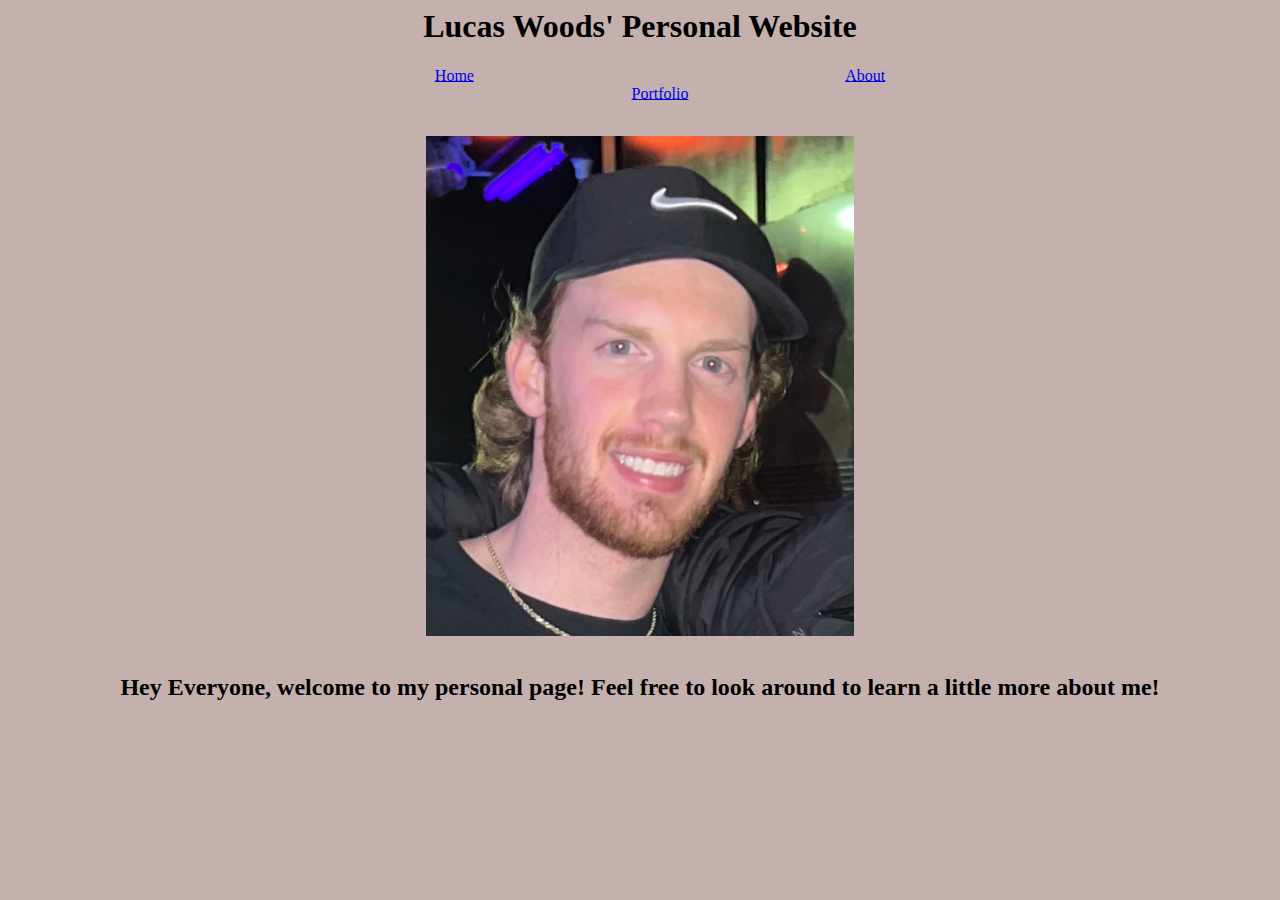
<file: index.html>
<html>
<head>
        <title>Home Page</title>
        <link rel="stylesheet" href="style.css">
</head>

<body style="background-color: #C4B1AE;">
    <h1>Lucas Woods' Personal Website</h1>

    <nav>
        <ul>
            <li><a href="index.html">Home</a></li>
            <li><a href="about.html">About</a></li>
            <li><a href="portfolio.html">Portfolio</a></li>
        </ul>
    </nav>

    <br>

    <section>
        <img src="IMG_1356.jpg" alt="Headshot of Lucas Woods" class="center">
    </section>

        <br>

    <article> <h2>Hey Everyone, welcome to my personal page! Feel free to look around to learn a little more about me!</h2></article>

</body>
</html>
</file>
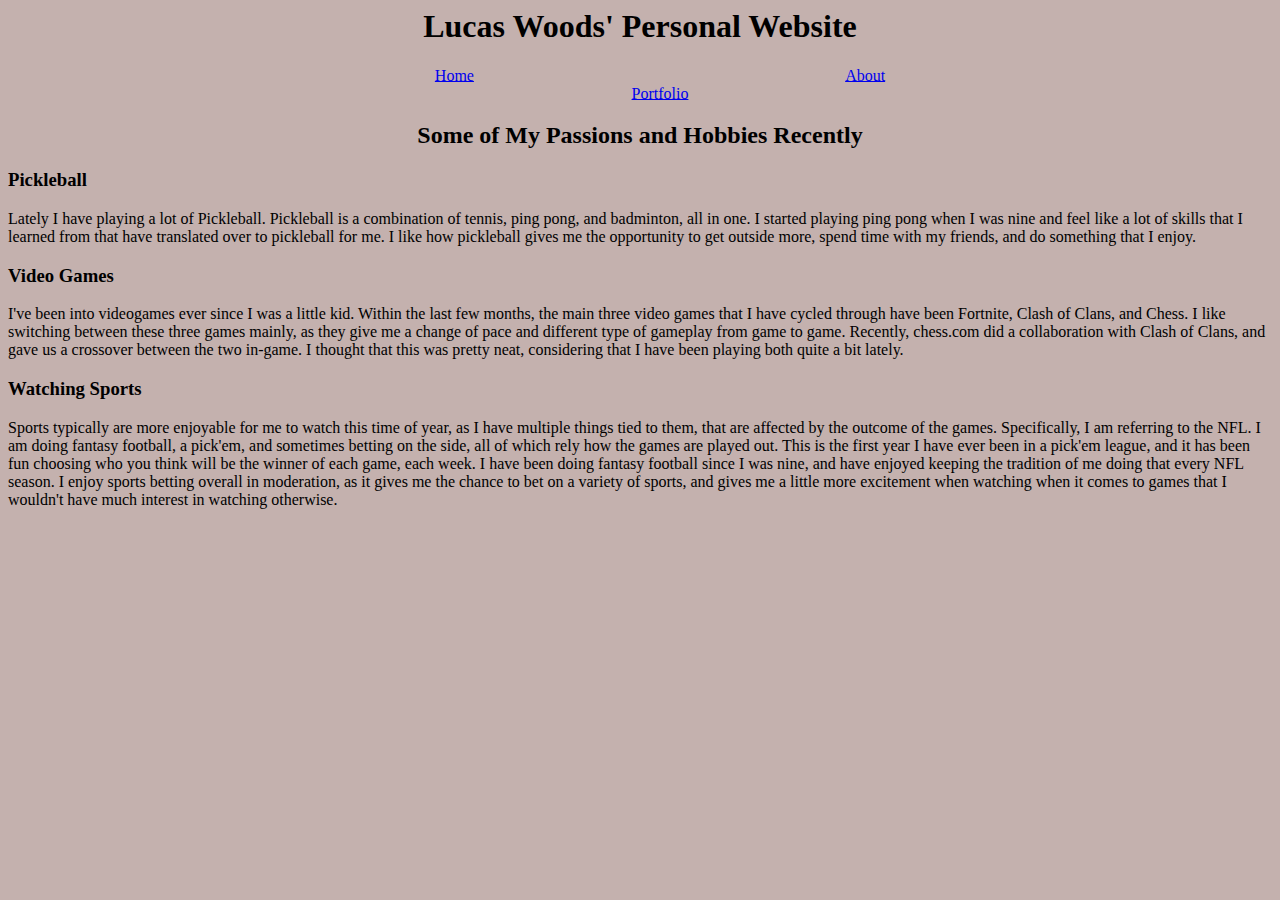
<file: about.html>
<html>
<head>
        <title>About Page</title>
        <link rel="stylesheet" href="style.css">
</head>

<body style="background-color: #C4B1AE;">
    <h1>Lucas Woods' Personal Website</h1>

    <nav>
        <ul>
            <li><a href="index.html">Home</a></li>
            <li><a href="about.html">About</a></li>
            <li><a href="portfolio.html">Portfolio</a></li>
        </ul>
    </nav>

    <section>

        <h2>Some of My Passions and Hobbies Recently</h2>

    <section>
        <h3>Pickleball</h3>
            <p>
                Lately I have playing a lot of Pickleball. 
                Pickleball is a combination of tennis, ping pong, and badminton, all in one.
                I started playing ping pong when I was nine and feel like a lot of skills that I learned from that have translated over to pickleball for me.
                I like how pickleball gives me the opportunity to get outside more, spend time with my friends, and do something that I enjoy.
            </p>

        <h3>Video Games</h3>
            <p>
                I've been into videogames ever since I was a little kid. 
                Within the last few months, the main three video games that I have cycled through have been Fortnite, Clash of Clans, and Chess. 
                I like switching between these three games mainly, as they give me a change of pace and different type of gameplay from game to game.
                Recently, chess.com did a collaboration with Clash of Clans, and gave us a crossover between the two in-game. 
                I thought that this was pretty neat, considering that I have been playing both quite a bit lately.
            </p>
        <h3>Watching Sports</h3>
            <p>
                Sports typically are more enjoyable for me to watch this time of year, as I have multiple things tied to them, that are affected by the outcome of the games.
                Specifically, I am referring to the NFL. I am doing fantasy football, a pick'em, and sometimes betting on the side, all of which rely how the games are played out.
                This is the first year I have ever been in a pick'em league, and it has been fun choosing who you think will be the winner of each game, each week.
                I have been doing fantasy football since I was nine, and have enjoyed keeping the tradition of me doing that every NFL season.
                I enjoy sports betting overall in moderation, as it gives me the chance to bet on a variety of sports, and gives me a little more excitement when watching when it comes to games that I wouldn't have much interest in watching otherwise.
            </p>

    </section>


</body>
</html>
</file>
<file: style.css>
h1 {
    text-align: center;
}

nav {
    text-align: center;
}
li {
    display: inline;
    padding: 15%;
}
.center {
    display: block;
    height: 500px;
    width: auto;
    margin-left: auto;
    margin-right: auto;
}
h2 {
    text-align: center;
}
</file>
